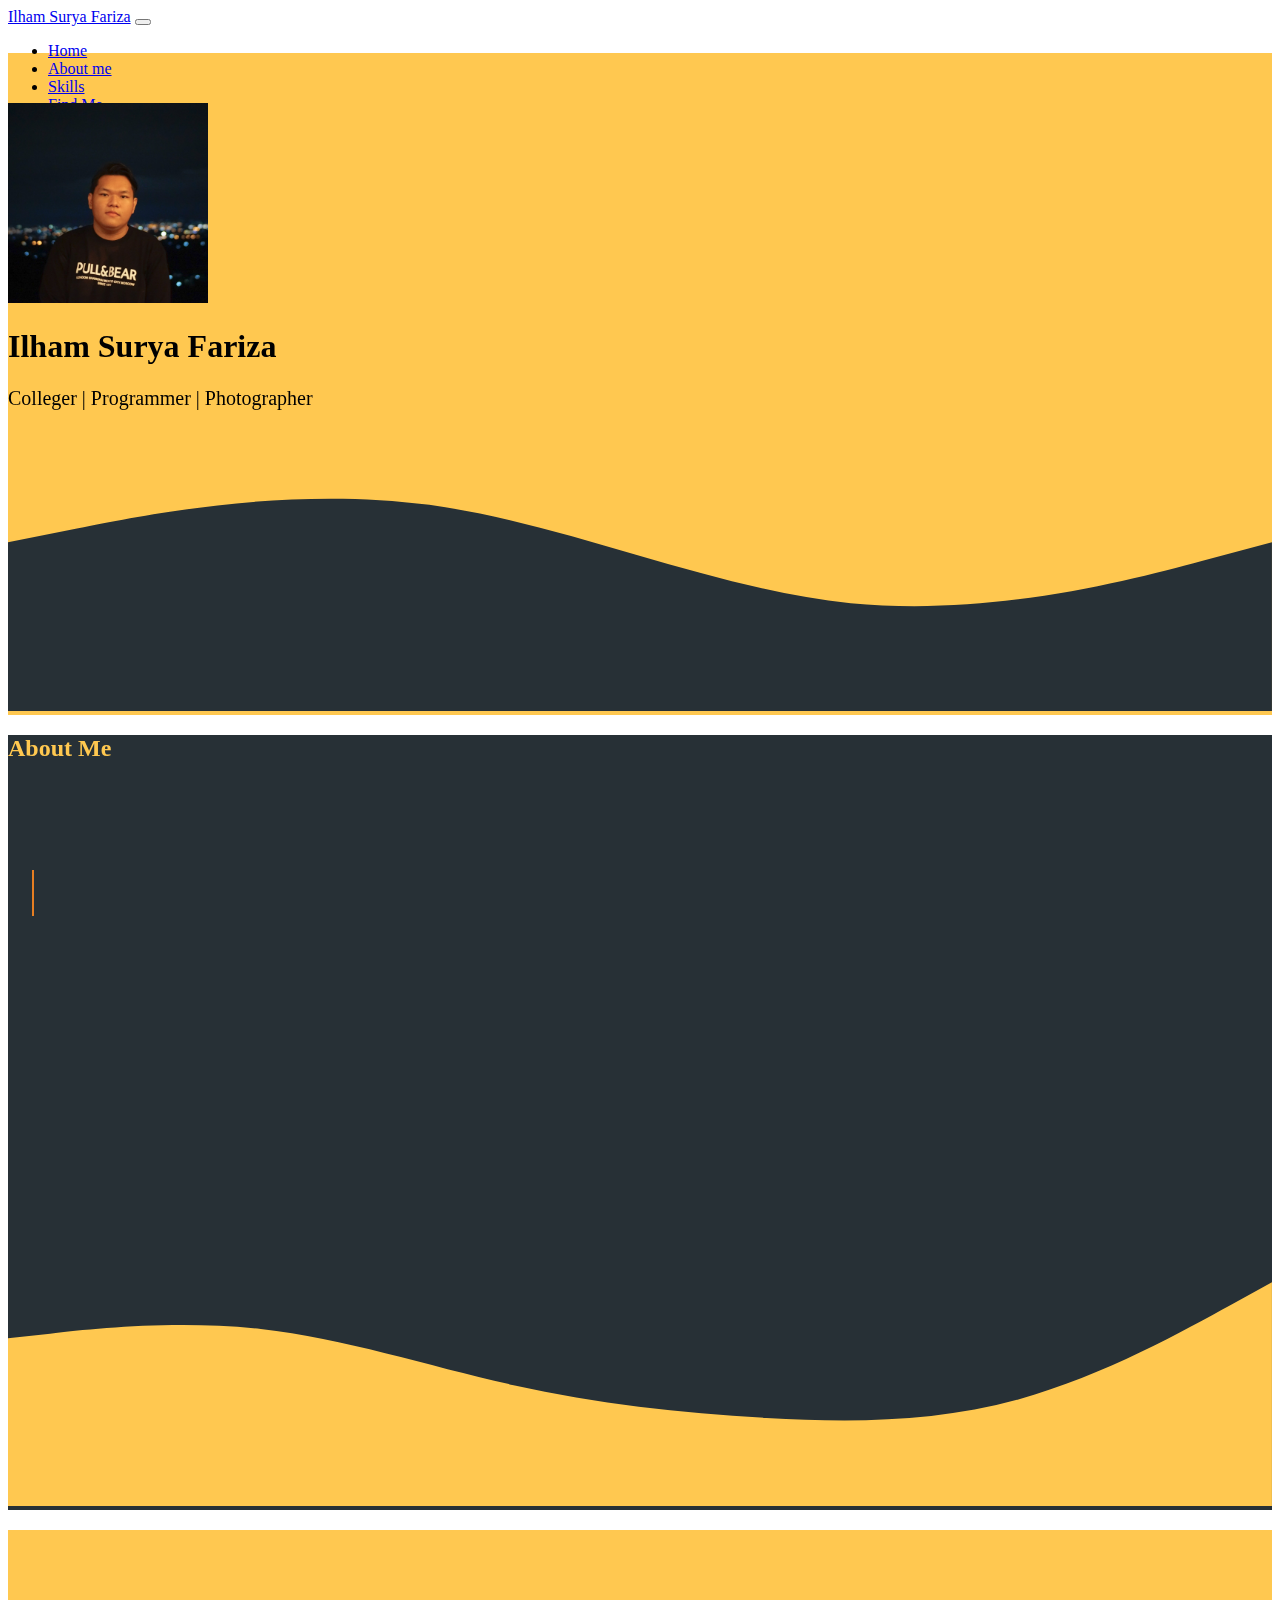
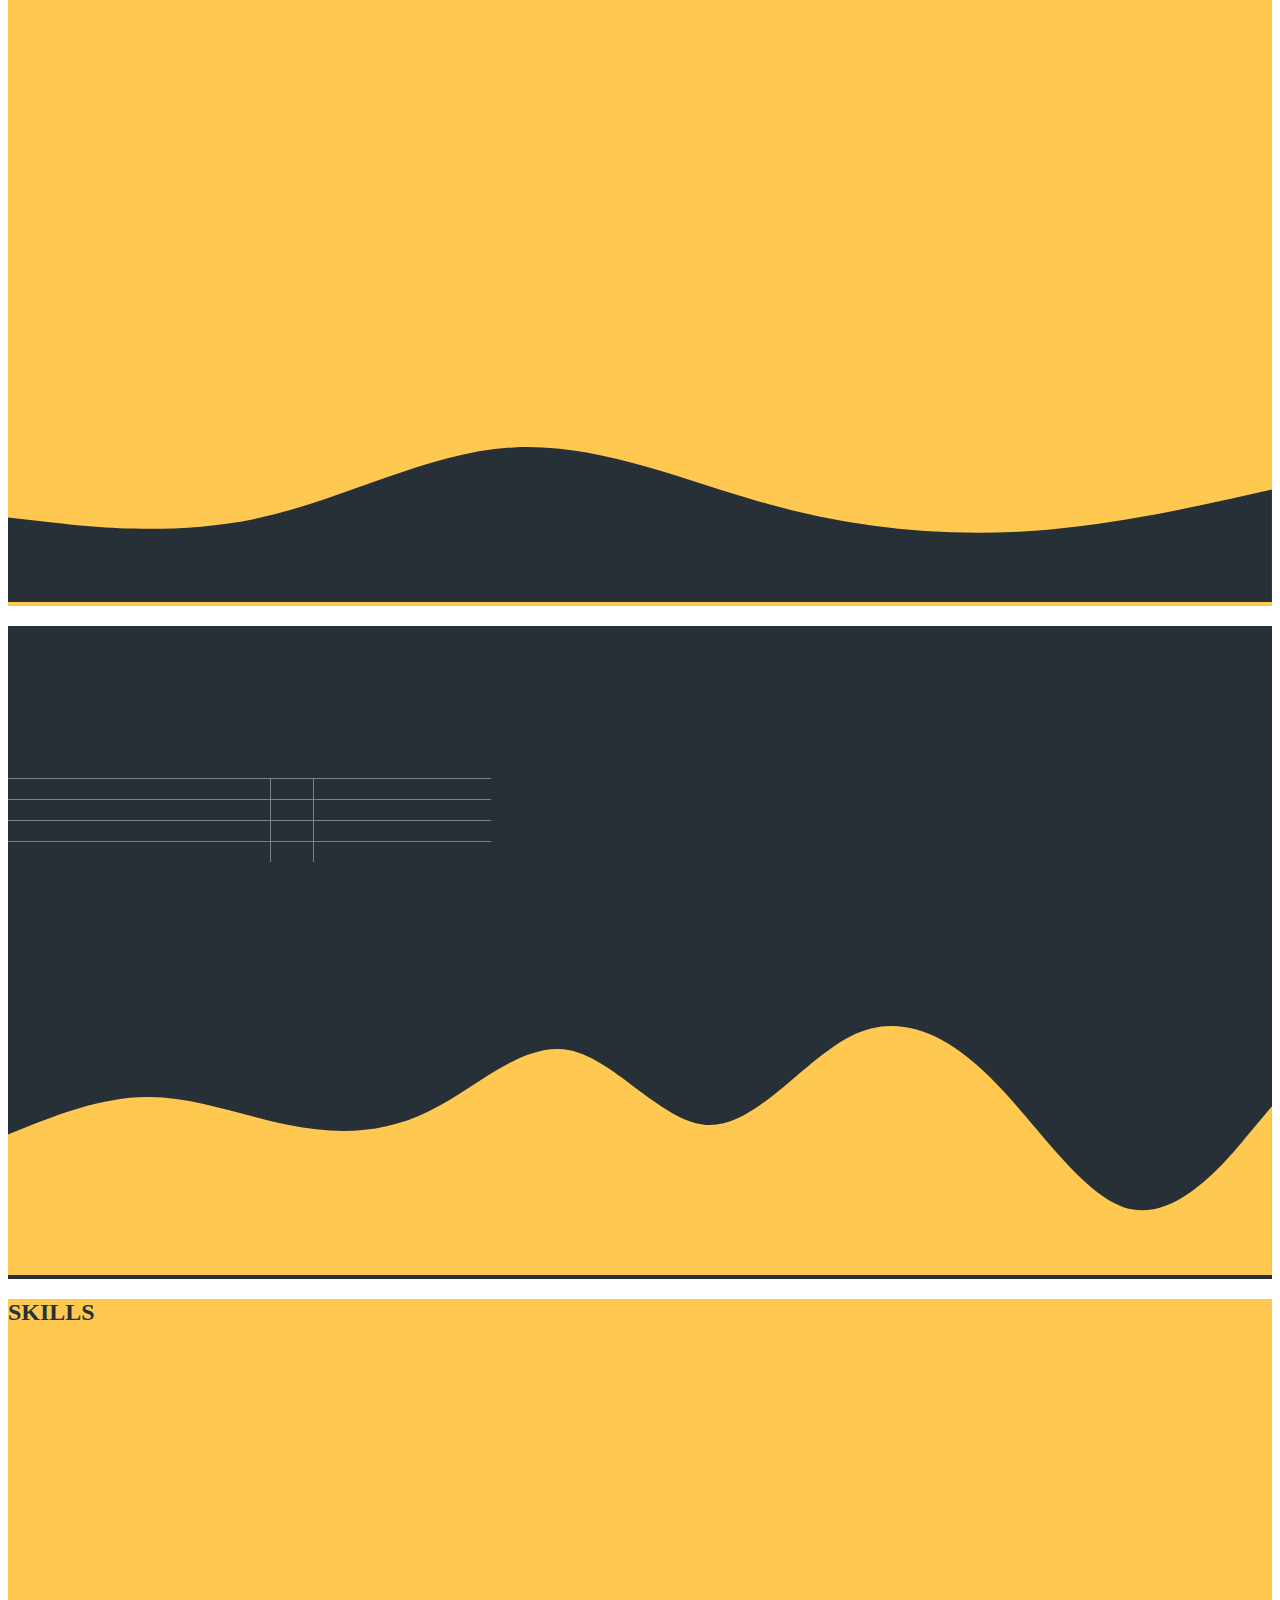
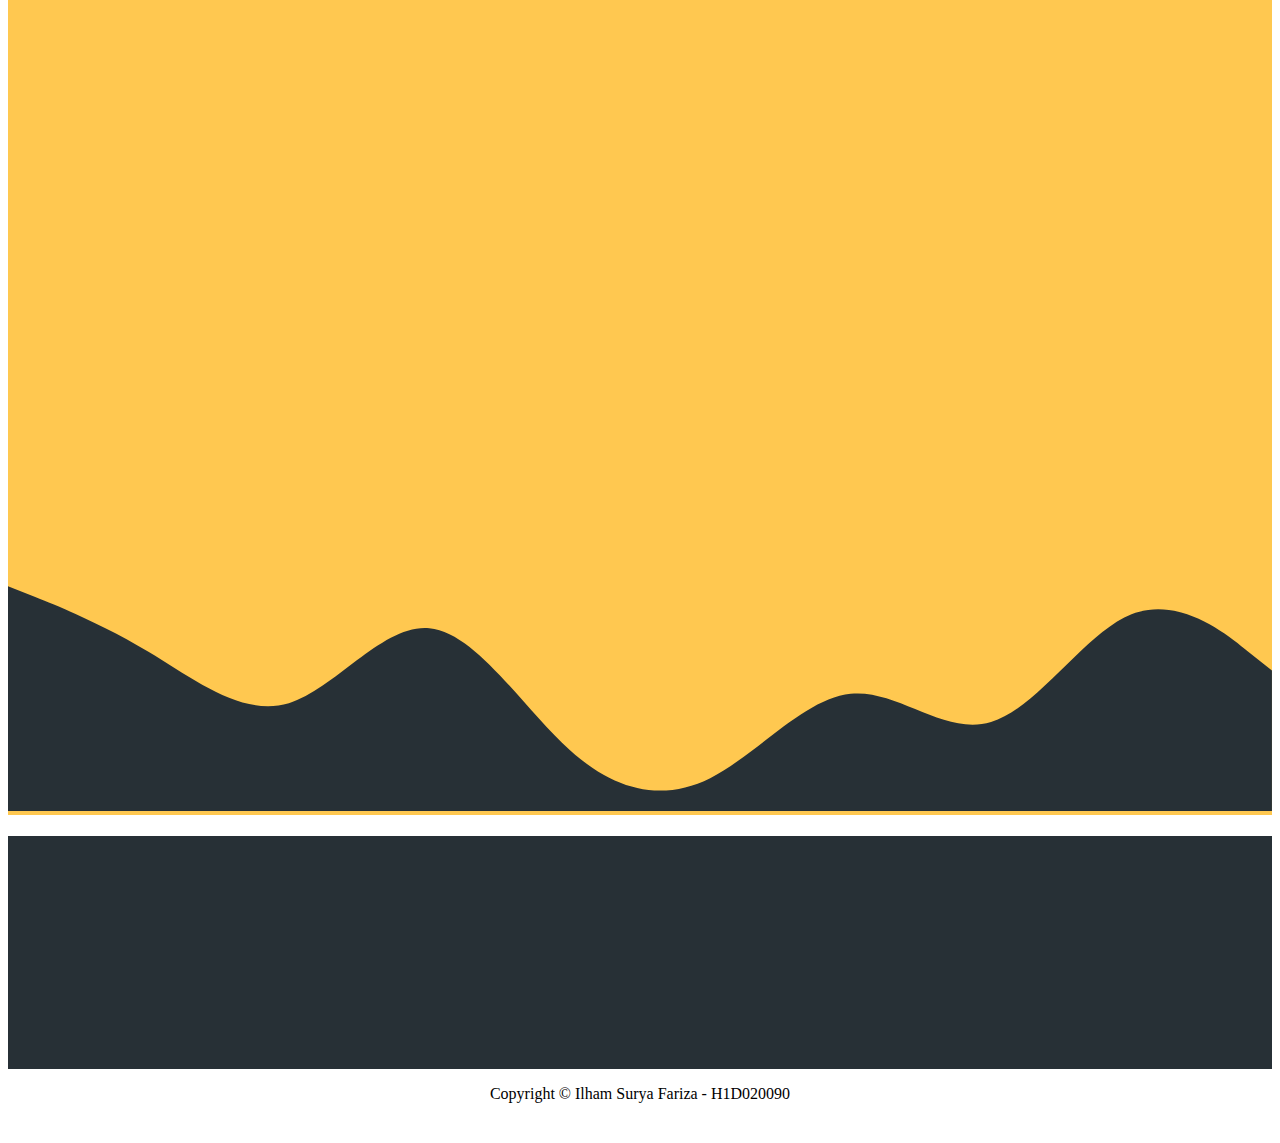
<file: index.html>
<!DOCTYPE html>
<html lang="en">
  <head>
    <!-- Required meta tags -->
    <meta charset="utf-8" />
    <meta name="viewport" content="width=device-width, initial-scale=1" />

    <!-- Bootstrap CSS -->
    <link href="https://cdn.jsdelivr.net/npm/bootstrap@5.1.3/dist/css/bootstrap.min.css" rel="stylesheet" integrity="sha384-1BmE4kWBq78iYhFldvKuhfTAU6auU8tT94WrHftjDbrCEXSU1oBoqyl2QvZ6jIW3" crossorigin="anonymous" />
    <!-- AOS -->
    <link rel="stylesheet" href="https://unpkg.com/aos@next/dist/aos.css" />

    <!-- My CSS -->
    <link rel="stylesheet" href="style.css" />
    <title>CV | Ilham Surya Fariza</title>
  </head>
  <body id="home">
    <!-- Navbar -->
    <nav class="navbar navbar-expand-xl navbar-dark bg-dark shadow-ms fixed-top" style="height: 45px;"> 
      <div class="container">
        <a class="navbar-brand" href="#">Ilham Surya Fariza</a>
        <button class="navbar-toggler" type="button" data-bs-toggle="collapse" data-bs-target="#navbarNav" aria-controls="navbarNav" aria-expanded="false" aria-label="Toggle navigation">
          <span class="navbar-toggler-icon"></span>
        </button>
        <div class="collapse navbar-collapse" id="navbarNav">
          <ul class="navbar-nav ms-auto">
            <li class="nav-item">
              <a class="nav-link active" aria-current="page" href="#home">Home</a>
            </li>
            <li class="nav-item">
              <a class="nav-link" href="#about">About me</a>
            </li>
            <li class="nav-item">
              <a class="nav-link" href="#skills">Skills</a>
            </li>
            <li class="nav-item">
              <a class="nav-link" href="#findme">Find Me</a>
            </li>
            <li class="nav-item">
              <a class="nav-link" href="daftar.html">Daftar Akun</a>
            </li>
          </ul>
        </div>
      </div>
    </nav>
    <!-- Akhir Navbar -->
    <!-- JUMBOTRON -->
    <section class="jumbotron text-center pt-5">
      <br>
      <img src="img/Fotoilham.jpg" alt="Ilham Surya Fariza" width="200" class="rounded-circle img-thumbnail" data-aos="zoom-in" data-aos-delay="350" data-aos-duration="5000" />
      <h1 class="display-5" data-aos="zoom-in-up">Ilham Surya Fariza</h1>
      <p class="lead mb-1" style="font-size: 20px" data-aos="zoom-in-up" data-aos-delay="350" >Colleger | Programmer | Photographer</p>
      <svg xmlns="http://www.w3.org/2000/svg" viewBox="0 0 1440 320">
        <path
          fill="#273036"
          fill-opacity="1"
          d="M0,128L80,112C160,96,320,64,480,85.3C640,107,800,181,960,197.3C1120,213,1280,171,1360,149.3L1440,128L1440,320L1360,320C1280,320,1120,320,960,320C800,320,640,320,480,320C320,320,160,320,80,320L0,320Z"
        ></path>
      </svg>
    </section>
    <!-- AKHIR JUMBOTRON -->
    <!-- ABOUT ME -->
    <section id="about">
      <div class="container">
        <div class="row text-center mb-3">
          <div class="col">
            <h2 data-aos="fade-down">About Me</h2>
          </div>
        </div>
        <div class="row justify-content-center fs-5">
          <div class="col-5" data-aos="fade-right">
            <p align="center">Profil Singkat</p>
            <p>
              Saya Ilham Surya Fariza, kerap disapa Ilham atau Ihza. Saya merupakan seorang mahasiswa aktif pada jurusan S1-Informatika, Fakultas Teknik Universitas Jenderal Soedirman. Sejauh saya menempuh pendidikan disana saya mulai
              tertarik pada bidang-bidang terkait web developer dan akan terus mencoba mengembangkan minat saya.
            </p>
          </div>
          <div class="col-1">
            <svg xmlns="http://www.w3.org/2000/svg" x="0px" y="0px" width="50" height="50" viewBox="0 0 172 172" style="fill: #000000">
              <g
                fill="none"
                fill-rule="nonzero"
                stroke="none"
                stroke-width="1"
                stroke-linecap="butt"
                stroke-linejoin="miter"
                stroke-miterlimit="10"
                stroke-dasharray=""
                stroke-dashoffset="0"
                font-family="none"
                font-weight="none"
                font-size="none"
                text-anchor="none"
                style="mix-blend-mode: normal"
              >
                <path d="M0,172v-172h172v172z" fill="none"></path>
                <g fill="#e67e22"><path d="M82.56,6.88v158.24h6.88v-158.24z"></path></g>
              </g>
            </svg>
          </div>
          <div class="col-5" data-aos="fade-left" data-aos-offset="300" data-aos-delay="5000">
            <table border="0">
              <tr>
                <td colspan="4" align="center">Biodata Diri</td>
              </tr>
              <tr>
                <td width="70">
                  <svg xmlns="http://www.w3.org/2000/svg" x="0px" y="0px" width="48" height="48" viewBox="0 0 172 172" style="fill: #000000">
                    <g
                      fill="none"
                      fill-rule="nonzero"
                      stroke="none"
                      stroke-width="1"
                      stroke-linecap="butt"
                      stroke-linejoin="miter"
                      stroke-miterlimit="10"
                      stroke-dasharray=""
                      stroke-dashoffset="0"
                      font-family="none"
                      font-weight="none"
                      font-size="none"
                      text-anchor="none"
                      style="mix-blend-mode: normal"
                    >
                      <path d="M0,172v-172h172v172z" fill="none"></path>
                      <g fill="#ffc850">
                        <path
                          d="M89.01,11.7175c-16.07125,0.29563 -26.3375,6.78594 -30.745,16.8775c-4.20594,9.60781 -3.26531,21.74188 -0.215,34.2925c-1.63937,1.92156 -2.94281,4.50156 -2.4725,8.385c0.51063,4.23281 1.67969,7.24281 3.3325,9.3525c0.91375,1.15563 2.10969,1.26313 3.225,1.8275c0.60469,3.60125 1.6125,7.2025 3.1175,10.2125c0.86,1.73344 1.84094,3.3325 2.795,4.6225c0.43,0.57781 1.04813,0.91375 1.505,1.3975c0.02688,4.24625 0.04031,7.78031 -0.3225,12.255c-1.11531,2.70094 -3.72219,4.87781 -7.955,6.9875c-4.36719,2.17688 -10.05125,4.1925 -15.8025,6.665c-5.75125,2.4725 -11.66375,5.4825 -16.34,10.2125c-4.67625,4.73 -7.98187,11.22031 -8.4925,19.78l-0.215,3.655h138.03l-0.215,-3.655c-0.51062,-8.55969 -3.82969,-15.05 -8.4925,-19.78c-4.66281,-4.73 -10.50812,-7.74 -16.2325,-10.2125c-5.72437,-2.4725 -11.34125,-4.48812 -15.695,-6.665c-4.17906,-2.09625 -6.81281,-4.21937 -7.955,-6.88c-0.37625,-4.52844 -0.34937,-8.07594 -0.3225,-12.3625c0.45688,-0.49719 1.075,-0.81969 1.505,-1.3975c0.94063,-1.30344 1.84094,-2.9025 2.6875,-4.6225c1.46469,-3.01 2.52625,-6.62469 3.1175,-10.2125c1.075,-0.56437 2.23063,-0.69875 3.1175,-1.8275c1.65281,-2.10969 2.82188,-5.11969 3.3325,-9.3525c0.45688,-3.7625 -0.80625,-6.24844 -2.365,-8.17c1.67969,-5.45562 3.82969,-14.27062 3.1175,-23.3275c-0.38969,-4.945 -1.65281,-9.87656 -4.6225,-13.975c-2.71437,-3.7625 -7.12187,-6.50375 -12.685,-7.6325c-3.61469,-4.68969 -10.11844,-6.45 -17.63,-6.45zM89.1175,18.5975c0.04031,0 0.06719,0 0.1075,0c6.92031,0.02688 11.40844,2.05594 12.685,4.3l0.86,1.3975l1.6125,0.215c4.78375,0.65844 7.525,2.59344 9.46,5.2675c1.935,2.67406 3.01,6.40969 3.3325,10.535c0.645,8.25063 -1.73344,17.85844 -3.225,22.36l-0.86,2.6875l2.365,1.3975c-0.14781,-0.09406 1.31688,0.90031 0.9675,3.7625c-0.40312,3.37281 -1.20937,5.11969 -1.8275,5.9125c-0.61812,0.79281 -0.94062,0.7525 -0.9675,0.7525l-2.9025,0.215l-0.3225,2.795c-0.3225,2.96969 -1.51844,6.61125 -2.9025,9.46c-0.69875,1.42438 -1.41094,2.67406 -2.0425,3.5475c-0.63156,0.87344 -1.29,1.35719 -0.9675,1.1825l-1.8275,0.9675v2.0425c0,4.98531 -0.20156,9.07031 0.3225,14.835v0.43l0.215,0.43c1.96188,5.28094 6.50375,8.57313 11.5025,11.0725c4.99875,2.49938 10.73656,4.34031 16.125,6.665c5.38844,2.32469 10.32,5.10625 13.975,8.815c2.9025,2.94281 4.73,6.83969 5.6975,11.7175h-122.12c0.9675,-4.86437 2.78156,-8.77469 5.6975,-11.7175c3.66844,-3.70875 8.66719,-6.49031 14.0825,-8.815c5.41531,-2.32469 11.11281,-4.16562 16.125,-6.665c5.01219,-2.49937 9.64813,-5.79156 11.61,-11.0725l0.215,-0.86c0.52406,-5.76469 0.3225,-9.84969 0.3225,-14.835v-2.0425l-1.8275,-0.9675c0.30906,0.16125 -0.43,-0.30906 -1.075,-1.1825c-0.645,-0.87344 -1.43781,-2.12312 -2.15,-3.5475c-1.42437,-2.84875 -2.59344,-6.51719 -2.9025,-9.46l-0.3225,-2.795l-2.9025,-0.215c-0.02687,0 -0.34937,0.04031 -0.9675,-0.7525c-0.61812,-0.79281 -1.42437,-2.53969 -1.8275,-5.9125c-0.33594,-2.86219 1.11531,-3.85656 0.9675,-3.7625l2.2575,-1.3975l-0.645,-2.4725c-3.23844,-12.47 -3.80281,-23.79781 -0.43,-31.4975c3.35938,-7.67281 10.2125,-12.49687 24.51,-12.7925z"
                        ></path>
                      </g>
                    </g>
                  </svg>
                </td>
                <td width="150">Nama</td>
                <td width="70">:</td>
                <td>Ilham Surya Fariza</td>
              </tr>
              <tr>
                <td>
                  <svg xmlns="http://www.w3.org/2000/svg" x="0px" y="0px" width="48" height="48" viewBox="0 0 172 172" style="fill: #000000">
                    <g
                      fill="none"
                      fill-rule="nonzero"
                      stroke="none"
                      stroke-width="1"
                      stroke-linecap="butt"
                      stroke-linejoin="miter"
                      stroke-miterlimit="10"
                      stroke-dasharray=""
                      stroke-dashoffset="0"
                      font-family="none"
                      font-weight="none"
                      font-size="none"
                      text-anchor="none"
                      style="mix-blend-mode: normal"
                    >
                      <path d="M0,172v-172h172v172z" fill="none"></path>
                      <g fill="#ffc850">
                        <path
                          d="M86,11.69482l-1.65029,1.97783c0,0 -2.21013,2.64043 -4.43018,5.9125c-1.11002,1.63604 -2.22835,3.43443 -3.10322,5.20703c-0.87487,1.7726 -1.56631,3.47161 -1.56631,5.30781c0,5.17538 3.70966,9.52783 8.6,10.53164v2.36836h-8.6c-3.53669,0 -6.45,2.91331 -6.45,6.45c0,2.70174 1.92061,4.60225 4.3,5.55557v24.54443h-17.2v-20.24443c2.37939,-0.95332 4.3,-2.85383 4.3,-5.55557c0,-3.53669 -2.91331,-6.45 -6.45,-6.45h-8.6v-2.36836c4.89034,-1.00381 8.6,-5.35626 8.6,-10.53164c0,-1.8362 -0.69144,-3.53521 -1.56631,-5.30781c-0.87487,-1.7726 -1.9932,-3.571 -3.10322,-5.20703c-2.22005,-3.27207 -4.43018,-5.9125 -4.43018,-5.9125l-1.65029,-1.97783l-1.65029,1.97783c0,0 -2.21013,2.64043 -4.43018,5.9125c-1.11002,1.63604 -2.22835,3.43443 -3.10322,5.20703c-0.87487,1.7726 -1.56631,3.47161 -1.56631,5.30781c0,5.17538 3.70966,9.52783 8.6,10.53164v2.36836h-8.6c-3.53669,0 -6.45,2.91331 -6.45,6.45c0,2.70174 1.92061,4.60225 4.3,5.55557v20.24443h-2.15c-5.91146,0 -10.75,4.83854 -10.75,10.75v6.45c0,2.51357 1.56144,4.49754 3.62813,6.10147l0.04619,0.20996l0.57109,0.49971l0.05459,0.03359v29.70527h-8.6v2.15c0,5.94833 2.50303,9.88259 5.03486,12.09795c2.53184,2.21536 5.19444,2.88906 5.19443,2.88906l0.25615,0.06299h125.2291l0.25615,-0.06299c0,0 2.66259,-0.6737 5.19443,-2.88906c2.53184,-2.21535 5.03486,-6.14961 5.03486,-12.09795v-2.15h-8.6v-29.70527l0.05459,-0.03359l0.27715,-0.43672c2.24213,-1.64656 3.96826,-3.72034 3.96826,-6.37441v-6.45c0,-5.91146 -4.83854,-10.75 -10.75,-10.75h-2.15v-20.24443c2.37939,-0.95332 4.3,-2.85383 4.3,-5.55557c0,-3.53669 -2.91331,-6.45 -6.45,-6.45h-8.6v-2.36836c4.89034,-1.00381 8.6,-5.35626 8.6,-10.53164c0,-1.8362 -0.69144,-3.53521 -1.56631,-5.30781c-0.87487,-1.7726 -1.9932,-3.571 -3.10322,-5.20703c-2.22005,-3.27207 -4.43018,-5.9125 -4.43018,-5.9125l-1.65029,-1.97783l-1.65029,1.97783c0,0 -2.21013,2.64043 -4.43018,5.9125c-1.11002,1.63604 -2.22835,3.43443 -3.10322,5.20703c-0.87487,1.7726 -1.56631,3.47161 -1.56631,5.30781c0,5.17538 3.70966,9.52783 8.6,10.53164v2.36836h-8.6c-3.53669,0 -6.45,2.91331 -6.45,6.45c0,2.70174 1.92061,4.60225 4.3,5.55557v20.24443h-17.2v-24.54443c2.37939,-0.95332 4.3,-2.85383 4.3,-5.55557c0,-3.53669 -2.91331,-6.45 -6.45,-6.45h-8.6v-2.36836c4.89034,-1.00381 8.6,-5.35626 8.6,-10.53164c0,-1.8362 -0.69144,-3.53521 -1.56631,-5.30781c-0.87487,-1.7726 -1.9932,-3.571 -3.10322,-5.20703c-2.22005,-3.27207 -4.43018,-5.9125 -4.43018,-5.9125zM86,18.63193c0.80119,1.01476 1.26257,1.51518 2.51953,3.36777c1.03998,1.5328 2.07165,3.2002 2.80928,4.69473c0.73763,1.49453 1.12119,2.86709 1.12119,3.40557c0,2.82693 -1.79079,5.17885 -4.3,6.05947v-6.05947c0.00796,-0.58115 -0.21968,-1.14076 -0.63105,-1.55134c-0.41137,-0.41057 -0.97142,-0.63714 -1.55255,-0.62806c-1.18576,0.01854 -2.13264,0.9936 -2.11641,2.17939v6.05947c-2.50921,-0.88062 -4.3,-3.23255 -4.3,-6.05947c0,-0.53848 0.38356,-1.91104 1.12119,-3.40557c0.73763,-1.49453 1.7693,-3.16193 2.80928,-4.69473c1.25696,-1.8526 1.71834,-2.35301 2.51953,-3.36777zM43,22.93193c0.80119,1.01476 1.26257,1.51517 2.51953,3.36777c1.03998,1.5328 2.07165,3.2002 2.80928,4.69473c0.73763,1.49453 1.12119,2.86709 1.12119,3.40557c0,2.82693 -1.79079,5.17885 -4.3,6.05947v-6.05947c0.00796,-0.58115 -0.21968,-1.14076 -0.63105,-1.55134c-0.41137,-0.41057 -0.97142,-0.63714 -1.55255,-0.62806c-1.18576,0.01854 -2.13264,0.9936 -2.11641,2.17939v6.05947c-2.50921,-0.88062 -4.3,-3.23255 -4.3,-6.05947c0,-0.53848 0.38356,-1.91104 1.12119,-3.40557c0.73763,-1.49453 1.7693,-3.16193 2.80928,-4.69473c1.25696,-1.8526 1.71834,-2.35301 2.51953,-3.36777zM129,22.93193c0.80119,1.01476 1.26257,1.51517 2.51953,3.36777c1.03998,1.5328 2.07165,3.2002 2.80928,4.69473c0.73763,1.49453 1.12119,2.86709 1.12119,3.40557c0,2.82693 -1.79079,5.17885 -4.3,6.05947v-6.05947c0.00796,-0.58115 -0.21968,-1.14076 -0.63105,-1.55134c-0.41137,-0.41057 -0.97142,-0.63714 -1.55255,-0.62806c-1.18576,0.01854 -2.13264,0.9936 -2.11641,2.17939v6.05947c-2.50921,-0.88062 -4.3,-3.23255 -4.3,-6.05947c0,-0.53848 0.38356,-1.91104 1.12119,-3.40557c0.73763,-1.49453 1.7693,-3.16193 2.80928,-4.69473c1.25696,-1.8526 1.71834,-2.35301 2.51953,-3.36777zM75.25,47.3h10.38887c0.23218,0.03838 0.46909,0.03838 0.70127,0h10.40986c1.21481,0 2.15,0.93519 2.15,2.15c0,1.21481 -0.93519,2.15 -2.15,2.15h-2.15c-1.18741,0 -2.15,0.96259 -2.15,2.15c0,1.18741 0.96259,2.15 2.15,2.15v23.65h-17.2v-23.65c1.18741,0 2.15,-0.96259 2.15,-2.15c0,-1.18741 -0.96259,-2.15 -2.15,-2.15h-2.15c-1.21481,0 -2.15,-0.93519 -2.15,-2.15c0,-1.21481 0.93519,-2.15 2.15,-2.15zM32.25,51.6h10.38887c0.23218,0.03838 0.46909,0.03838 0.70127,0h10.40986c1.21481,0 2.15,0.93519 2.15,2.15c0,1.21481 -0.93519,2.15 -2.15,2.15h-2.15c-1.18741,0 -2.15,0.96259 -2.15,2.15c0,1.18741 0.96259,2.15 2.15,2.15v19.35h-17.2v-19.35c1.18741,0 2.15,-0.96259 2.15,-2.15c0,-1.18741 -0.96259,-2.15 -2.15,-2.15h-2.15c-1.21481,0 -2.15,-0.93519 -2.15,-2.15c0,-1.21481 0.93519,-2.15 2.15,-2.15zM86,51.6c-1.18741,0 -2.15,0.96259 -2.15,2.15c0,1.18741 0.96259,2.15 2.15,2.15c1.18741,0 2.15,-0.96259 2.15,-2.15c0,-1.18741 -0.96259,-2.15 -2.15,-2.15zM118.25,51.6h10.38887c0.23218,0.03838 0.46909,0.03838 0.70127,0h10.40986c1.21481,0 2.15,0.93519 2.15,2.15c0,1.21481 -0.93519,2.15 -2.15,2.15h-2.15c-1.18741,0 -2.15,0.96259 -2.15,2.15c0,1.18741 0.96259,2.15 2.15,2.15v19.35h-17.2v-19.35c1.18741,0 2.15,-0.96259 2.15,-2.15c0,-1.18741 -0.96259,-2.15 -2.15,-2.15h-2.15c-1.21481,0 -2.15,-0.93519 -2.15,-2.15c0,-1.21481 0.93519,-2.15 2.15,-2.15zM43,55.9c-1.18741,0 -2.15,0.96259 -2.15,2.15c0,1.18741 0.96259,2.15 2.15,2.15c1.18741,0 2.15,-0.96259 2.15,-2.15c0,-1.18741 -0.96259,-2.15 -2.15,-2.15zM129,55.9c-1.18741,0 -2.15,0.96259 -2.15,2.15c0,1.18741 0.96259,2.15 2.15,2.15c1.18741,0 2.15,-0.96259 2.15,-2.15c0,-1.18741 -0.96259,-2.15 -2.15,-2.15zM27.95,83.85h116.1c3.58724,0 6.45,2.86276 6.45,6.45v6.45c0,1.10401 -0.9169,2.50464 -3.2124,3.80869l-1.0876,0.61729v32.12402c-1.18741,0 -2.15,0.96259 -2.15,2.15c0,1.18741 0.96259,2.15 2.15,2.15h2.15h6.02168c-0.50027,3.2223 -1.705,5.46171 -3.13682,6.71455c-1.71136,1.49744 -3.19606,1.8596 -3.29639,1.88545h-123.87695c-0.10033,-0.02585 -1.58503,-0.38801 -3.29639,-1.88545c-1.43181,-1.25284 -2.63655,-3.49225 -3.13682,-6.71455h8.17168c1.18741,0 2.15,-0.96259 2.15,-2.15c0,-1.18741 -0.96259,-2.15 -2.15,-2.15v-32.12402l-1.0876,-0.61729c-2.29551,-1.30405 -3.2124,-2.70468 -3.2124,-3.80869v-6.45c0,-3.58724 2.86276,-6.45 6.45,-6.45zM118.03584,94.6126l-0.27295,0.17217l-0.32754,-0.0252l-0.45352,0.5165l-0.57529,0.36533l-0.19736,0.5249l-0.04199,0.04619l-0.0042,0.07559l-0.0252,0.06299l-0.04199,0.20996l0.03779,0.13018l-0.021,0.27295l0.021,0.21416l0.25195,0.39893l0.23936,0.83564l0.37793,0.14697l0.15957,0.24775l0.61728,0.04619l0.64668,0.24775l0.27715,-0.17637l0.38213,0.02939l0.5333,-0.61309l0.43252,-0.27295l0.15117,-0.39472l0.15117,-0.17217l0.05879,-0.75586l-0.02519,-0.20996l-0.36533,-0.57949l-0.18897,-0.65928l-0.29814,-0.11338l-0.17637,-0.27715l-0.68867,-0.05459zM53.35107,94.63779l-1.53272,1.16738l-0.20576,0.73066l-0.02519,0.20996l0.68867,1.80147l1.85186,0.5291l1.53272,-1.16738l0.20576,-0.73066l0.021,-0.21416l-0.68447,-1.79726zM60.01523,99.54668l-1.91064,0.23516l-0.95742,1.67129l0.76846,1.76787l0.65508,0.37373l0.20576,0.07559l1.91064,-0.23516l0.95742,-1.67129l-0.76846,-1.76787l-0.65508,-0.37793zM111.69922,99.79023l-0.74746,0.12178l-0.20156,0.07559l-1.33115,1.38994l0.31494,1.89805l1.71328,0.88604l0.74746,-0.12598l0.20156,-0.07139l1.33115,-1.38994l-0.31494,-1.90224zM48.15664,100.87783l-0.74326,0.16377l-0.19736,0.07978l-1.26397,1.45713l0.41152,1.88125l1.75107,0.79785l0.73906,-0.15957l0.20156,-0.08398l1.25977,-1.45293l-0.40732,-1.88125zM124.58662,101.0416l-1.92324,0.13857l-1.03721,1.6251l0.68028,1.80147l0.63828,0.40732l0.20156,0.08398l1.91904,-0.14277l1.03721,-1.6209l-0.68027,-1.80566l-0.63828,-0.40732zM68.2625,101.74287l-1.86865,0.47451l-0.73906,1.78047l0.98262,1.65449l0.70127,0.28975l0.16797,0.03779l0.07559,0.0168l0.07978,0.0126l0.04199,0.0042l1.82666,-0.60469l0.60889,-1.83086l-1.1002,-1.57891l-0.61309,-0.20156l0.0042,-0.0168zM102.81367,101.88564l-0.21416,0.02939l-1.58311,1.10019l-0.06299,1.92744l1.50332,1.20518l0.76006,0.02519l0.20996,-0.03359l1.58311,-1.1002l0.06299,-1.92324l-1.50332,-1.20518zM31.07002,102.6877l-1.83506,0.58789l-0.62568,1.82246l1.0834,1.59151l0.71807,0.24775l0.20996,0.03359l1.83506,-0.59209l0.62568,-1.82246l-1.0834,-1.5915l-0.71807,-0.24355zM140.92998,102.6877l-0.20996,0.03359l-1.57051,1.11699l-0.04619,1.92324l1.51592,1.18838l0.76006,0.02099l0.20996,-0.03359l1.57051,-1.11699l0.04619,-1.92744l-1.51592,-1.18838zM76.71973,102.78848l-1.78887,0.71807l-0.49131,1.86025l1.19258,1.51172l0.73486,0.19316l0.21416,0.021l1.78467,-0.71807l0.49551,-1.86445l-1.19258,-1.51172l-0.73486,-0.19316zM94.18848,102.87666l-0.21416,0.021l-1.64609,0.99941l-0.18057,1.91904l1.42774,1.29336l0.75586,0.07139l0.21416,-0.0168l1.64189,-1.00361l0.18477,-1.91904l-1.42774,-1.29336zM39.62383,103.04043l-0.21416,0.0126l-1.67549,0.94902l-0.24355,1.91064l1.38574,1.33955l0.75166,0.09658l0.21416,-0.0126l1.67549,-0.94902l0.24355,-1.91064l-1.38574,-1.33955zM132.37617,103.04043l-1.76367,0.77686l-0.43672,1.87705l1.24297,1.46973l0.73906,0.17217l0.21416,0.0126l1.76367,-0.77686l0.43672,-1.87705l-1.24297,-1.46972l-0.73906,-0.17217zM85.40371,103.1832l-1.74688,0.81465l-0.39053,1.88965l1.28076,1.44033l0.73906,0.15537l0.21836,0.0042l1.74268,-0.81465l0.39053,-1.88965l-1.27656,-1.44033l-0.74326,-0.15537zM34.4,133.3c-1.18741,0 -2.15,0.96259 -2.15,2.15c0,1.18741 0.96259,2.15 2.15,2.15c1.18741,0 2.15,-0.96259 2.15,-2.15c0,-1.18741 -0.96259,-2.15 -2.15,-2.15zM43,133.3c-1.18741,0 -2.15,0.96259 -2.15,2.15c0,1.18741 0.96259,2.15 2.15,2.15c1.18741,0 2.15,-0.96259 2.15,-2.15c0,-1.18741 -0.96259,-2.15 -2.15,-2.15zM51.6,133.3c-1.18741,0 -2.15,0.96259 -2.15,2.15c0,1.18741 0.96259,2.15 2.15,2.15c1.18741,0 2.15,-0.96259 2.15,-2.15c0,-1.18741 -0.96259,-2.15 -2.15,-2.15zM60.2,133.3c-1.18741,0 -2.15,0.96259 -2.15,2.15c0,1.18741 0.96259,2.15 2.15,2.15c1.18741,0 2.15,-0.96259 2.15,-2.15c0,-1.18741 -0.96259,-2.15 -2.15,-2.15zM68.8,133.3c-1.18741,0 -2.15,0.96259 -2.15,2.15c0,1.18741 0.96259,2.15 2.15,2.15c1.18741,0 2.15,-0.96259 2.15,-2.15c0,-1.18741 -0.96259,-2.15 -2.15,-2.15zM77.4,133.3c-1.18741,0 -2.15,0.96259 -2.15,2.15c0,1.18741 0.96259,2.15 2.15,2.15c1.18741,0 2.15,-0.96259 2.15,-2.15c0,-1.18741 -0.96259,-2.15 -2.15,-2.15zM86,133.3c-1.18741,0 -2.15,0.96259 -2.15,2.15c0,1.18741 0.96259,2.15 2.15,2.15c1.18741,0 2.15,-0.96259 2.15,-2.15c0,-1.18741 -0.96259,-2.15 -2.15,-2.15zM94.6,133.3c-1.18741,0 -2.15,0.96259 -2.15,2.15c0,1.18741 0.96259,2.15 2.15,2.15c1.18741,0 2.15,-0.96259 2.15,-2.15c0,-1.18741 -0.96259,-2.15 -2.15,-2.15zM103.2,133.3c-1.18741,0 -2.15,0.96259 -2.15,2.15c0,1.18741 0.96259,2.15 2.15,2.15c1.18741,0 2.15,-0.96259 2.15,-2.15c0,-1.18741 -0.96259,-2.15 -2.15,-2.15zM111.8,133.3c-1.18741,0 -2.15,0.96259 -2.15,2.15c0,1.18741 0.96259,2.15 2.15,2.15c1.18741,0 2.15,-0.96259 2.15,-2.15c0,-1.18741 -0.96259,-2.15 -2.15,-2.15zM120.4,133.3c-1.18741,0 -2.15,0.96259 -2.15,2.15c0,1.18741 0.96259,2.15 2.15,2.15c1.18741,0 2.15,-0.96259 2.15,-2.15c0,-1.18741 -0.96259,-2.15 -2.15,-2.15zM129,133.3c-1.18741,0 -2.15,0.96259 -2.15,2.15c0,1.18741 0.96259,2.15 2.15,2.15c1.18741,0 2.15,-0.96259 2.15,-2.15c0,-1.18741 -0.96259,-2.15 -2.15,-2.15zM137.6,133.3c-1.18741,0 -2.15,0.96259 -2.15,2.15c0,1.18741 0.96259,2.15 2.15,2.15c1.18741,0 2.15,-0.96259 2.15,-2.15c0,-1.18741 -0.96259,-2.15 -2.15,-2.15z"
                        ></path>
                      </g>
                    </g>
                  </svg>
                </td>
                <td>TTL</td>
                <td>:</td>
                <td>Banyumas/04 Oktober 2000</td>
              </tr>
              <tr>
                <td>
                  <svg xmlns="http://www.w3.org/2000/svg" x="0px" y="0px" width="48" height="48" viewBox="0 0 172 172" style="fill: #000000">
                    <g
                      fill="none"
                      fill-rule="nonzero"
                      stroke="none"
                      stroke-width="1"
                      stroke-linecap="butt"
                      stroke-linejoin="miter"
                      stroke-miterlimit="10"
                      stroke-dasharray=""
                      stroke-dashoffset="0"
                      font-family="none"
                      font-weight="none"
                      font-size="none"
                      text-anchor="none"
                      style="mix-blend-mode: normal"
                    >
                      <path d="M0,172v-172h172v172z" fill="none"></path>
                      <g fill="#ffc850">
                        <path
                          d="M120.4,17.2c-2.06765,-0.02924 -3.99087,1.05709 -5.03322,2.843c-1.04236,1.78592 -1.04236,3.99474 0,5.78066c1.04236,1.78592 2.96558,2.87225 5.03322,2.843h14.82604l-17.83829,17.83828c-5.62081,-3.99937 -12.47732,-6.38281 -19.8875,-6.38281c-18.9716,0 -34.4,15.4284 -34.4,34.4c0,13.61093 7.97211,25.37824 19.47318,30.95104c0.3268,-0.3268 0.71541,-0.56822 1.00781,-0.92942c1.11227,-1.41613 2.45234,-3.80308 2.45234,-7.08828c0,-1.21547 -0.23775,-2.37548 -0.60468,-3.50495c-6.49587,-4.05347 -10.86198,-11.21825 -10.86198,-19.42839c0,-12.64773 10.2856,-22.93333 22.93333,-22.93333c12.64773,0 22.93333,10.2856 22.93333,22.93333c0,3.34827 -0.76468,6.51146 -2.06042,9.38386c1.3416,4.34013 2.06042,8.89401 2.06042,13.54948c0,0.91733 -0.06038,1.83189 -0.11198,2.74349c7.0864,-6.30667 11.57864,-15.46575 11.57864,-25.67682c0,-7.42621 -2.39005,-14.28234 -6.40521,-19.9099l17.83828,-17.83828v14.82604c-0.02924,2.06765 1.05709,3.99087 2.843,5.03322c1.78592,1.04236 3.99474,1.04236 5.78066,0c1.78592,-1.04236 2.87225,-2.96558 2.843,-5.03322v-34.4zM89.46016,66.51562c-0.3268,0.32681 -0.72661,0.56823 -1.01901,0.92943c-1.11227,1.42187 -2.44114,3.80308 -2.44114,7.08828c0,1.21547 0.23776,2.38668 0.60469,3.51614c6.49587,4.05347 10.86198,11.20706 10.86198,19.41719c0,12.64773 -10.2856,22.93333 -22.93333,22.93333c-12.64773,0 -22.93333,-10.2856 -22.93333,-22.93333c0,-3.34827 0.76468,-6.51146 2.06042,-9.38386c-1.3416,-4.34013 -2.06042,-8.89401 -2.06042,-13.54948c0,-0.91733 0.06038,-1.83189 0.11198,-2.74349c-7.0864,6.30667 -11.57865,15.46576 -11.57865,25.67683c0,7.41902 2.37474,14.28536 6.38281,19.90989l-12.11615,12.11615l-7.41302,-7.41302c-1.07942,-1.10959 -2.56162,-1.73559 -4.10963,-1.73568c-2.33303,0.00061 -4.43307,1.41473 -5.31097,3.57628c-0.8779,2.16155 -0.3586,4.6395 1.31331,6.26669l7.41302,7.41302l-7.41302,7.41302c-1.49776,1.43802 -2.1011,3.57339 -1.57731,5.58258c0.52378,2.00919 2.09283,3.57824 4.10202,4.10202c2.00919,0.52378 4.14456,-0.07955 5.58258,-1.57732l7.41302,-7.41302l7.41302,7.41302c1.43802,1.49776 3.57339,2.1011 5.58258,1.57732c2.00919,-0.52378 3.57824,-2.09283 4.10202,-4.10202c0.52378,-2.00919 -0.07955,-4.14456 -1.57731,-5.58258l-7.41302,-7.41302l12.11615,-12.11614c5.62454,4.00807 12.49088,6.38281 19.9099,6.38281c18.9716,0 34.4,-15.4284 34.4,-34.4c0,-13.61667 -7.96637,-25.37824 -19.47317,-30.95104z"
                        ></path>
                      </g>
                    </g>
                  </svg>
                </td>
                <td>Jenis Kelamin</td>
                <td>:</td>
                <td>Laki-laki</td>
              </tr>
              <tr>
                <td>
                  <svg xmlns="http://www.w3.org/2000/svg" x="0px" y="0px" width="48" height="48" viewBox="0 0 172 172" style="fill: #000000">
                    <g
                      fill="none"
                      fill-rule="nonzero"
                      stroke="none"
                      stroke-width="1"
                      stroke-linecap="butt"
                      stroke-linejoin="miter"
                      stroke-miterlimit="10"
                      stroke-dasharray=""
                      stroke-dashoffset="0"
                      font-family="none"
                      font-weight="none"
                      font-size="none"
                      text-anchor="none"
                      style="mix-blend-mode: normal"
                    >
                      <path d="M0,172v-172h172v172z" fill="none"></path>
                      <g fill="#ffc850">
                        <path
                          d="M86,0.215c-26.43156,0 -47.945,21.51344 -47.945,47.945c0,21.90313 11.48906,47.01781 22.79,66.9725c11.30094,19.95469 22.575,34.7225 22.575,34.7225c0.60469,0.81969 1.55875,1.31688 2.58,1.31688c1.02125,0 1.97531,-0.49719 2.58,-1.31688c0,0 11.2875,-14.96937 22.575,-35.045c11.2875,-20.07562 22.79,-45.20375 22.79,-66.65c0,-26.43156 -21.51344,-47.945 -47.945,-47.945zM86,6.665c22.97813,0 41.495,18.51688 41.495,41.495c0,19.10813 -10.8575,43.86 -21.93,63.5325c-9.04344,16.08469 -16.56844,26.63313 -19.565,30.745c-3.01,-4.05812 -10.535,-14.47219 -19.565,-30.4225c-11.05906,-19.53812 -21.93,-44.23625 -21.93,-63.855c0,-22.97812 18.51688,-41.495 41.495,-41.495zM86,27.6275c-13.19562,0 -23.9725,10.77688 -23.9725,23.9725c0,13.19563 10.77688,23.9725 23.9725,23.9725c13.19563,0 23.9725,-10.77687 23.9725,-23.9725c0,-13.19562 -10.77687,-23.9725 -23.9725,-23.9725zM86,34.2925c9.60781,0 17.3075,7.69969 17.3075,17.3075c0,9.60781 -7.69969,17.3075 -17.3075,17.3075c-9.60781,0 -17.3075,-7.69969 -17.3075,-17.3075c0,-9.60781 7.69969,-17.3075 17.3075,-17.3075zM52.1375,117.4975c-13.76,2.01563 -25.39687,5.20031 -33.97,9.3525c-4.28656,2.06938 -7.83406,4.38063 -10.4275,7.095c-2.59344,2.71438 -4.3,6.08719 -4.3,9.675c0,4.91813 3.14438,9.12406 7.6325,12.47c4.48813,3.34594 10.54844,6.04688 17.9525,8.385c14.79469,4.67625 34.83,7.525 56.975,7.525c22.145,0 42.18031,-2.84875 56.975,-7.525c7.40406,-2.33812 13.46438,-5.03906 17.9525,-8.385c4.48813,-3.34594 7.6325,-7.55187 7.6325,-12.47c0,-3.57437 -1.70656,-6.96062 -4.3,-9.675c-2.59344,-2.71437 -6.14094,-5.02562 -10.4275,-7.095c-8.57312,-4.15219 -20.21,-7.33687 -33.97,-9.3525c-1.89469,-0.29562 -3.68187,1.00781 -3.9775,2.9025c-0.29562,1.89469 1.00781,3.68188 2.9025,3.9775c13.27625,1.94844 24.45625,5.03906 32.035,8.7075c3.78938,1.84094 6.71875,3.84313 8.4925,5.6975c1.77375,1.85438 2.365,3.39969 2.365,4.8375c0,1.97531 -1.31687,4.24625 -4.8375,6.88c-3.52062,2.63375 -8.98969,5.22719 -15.91,7.4175c-13.84062,4.36719 -33.37875,7.2025 -54.9325,7.2025c-21.55375,0 -41.09187,-2.83531 -54.9325,-7.2025c-6.92031,-2.19031 -12.38937,-4.78375 -15.91,-7.4175c-3.52062,-2.63375 -4.8375,-4.90469 -4.8375,-6.88c0,-1.43781 0.59125,-2.98312 2.365,-4.8375c1.77375,-1.85437 4.70313,-3.85656 8.4925,-5.6975c7.57875,-3.66844 18.75875,-6.75906 32.035,-8.7075c1.89469,-0.29562 3.19813,-2.08281 2.9025,-3.9775c-0.29562,-1.89469 -2.08281,-3.19812 -3.9775,-2.9025z"
                        ></path>
                      </g>
                    </g>
                  </svg>
                </td>
                <td>Alamat</td>
                <td>:</td>
                <td>Jl.PKK Mersi, Purwokerto Timur</td>
              </tr>
              <tr>
                <td>
                  <svg xmlns="http://www.w3.org/2000/svg" x="0px" y="0px" width="48" height="48" viewBox="0 0 172 172" style="fill: #000000">
                    <g
                      fill="none"
                      fill-rule="nonzero"
                      stroke="none"
                      stroke-width="1"
                      stroke-linecap="butt"
                      stroke-linejoin="miter"
                      stroke-miterlimit="10"
                      stroke-dasharray=""
                      stroke-dashoffset="0"
                      font-family="none"
                      font-weight="none"
                      font-size="none"
                      text-anchor="none"
                      style="mix-blend-mode: normal"
                    >
                      <path d="M0,172v-172h172v172z" fill="none"></path>
                      <g fill="#ffc850">
                        <path
                          d="M66.27375,10.32c-6.03618,0 -11.64749,3.17327 -14.75438,8.35141l-5.30781,8.84859h-26.19641c-11.00905,0 -20.01516,9.0061 -20.01516,20.01515v76.93641c0,11.00631 9.0061,20.00844 20.01516,20.00844h131.97641c11.00631,0 20.00844,-9.0061 20.00844,-20.01515v-76.92969c0,-11.00905 -9.0061,-20.01515 -20.01515,-20.01515h-26.19641l-5.32125,-8.86875c-3.09921,-5.16249 -8.69148,-8.33125 -14.71406,-8.33125zM66.27375,17.2h39.47938c3.61629,0 6.95373,1.89164 8.815,4.99203l7.32344,12.20797h30.09328c7.28486,0 13.13515,5.85029 13.13515,13.13515v76.92969c0,7.28486 -5.84771,13.13515 -13.12844,13.13515h-131.97641c-7.28487,0 -13.13516,-5.84771 -13.13516,-13.12844v-76.93641c0,-7.28486 5.85029,-13.13515 13.13516,-13.13515h30.09328l1.0011,-1.67297l6.3089,-10.51484c1.86736,-3.11226 5.22509,-5.01219 8.85531,-5.01219zM86,41.28c-24.65744,0 -44.72,20.06258 -44.72,44.72c0,24.65742 20.06256,44.72 44.72,44.72c24.65744,0 44.72,-20.06258 44.72,-44.72c0,-24.65742 -20.06256,-44.72 -44.72,-44.72zM86,48.16c20.93922,0 37.84,16.9008 37.84,37.84c0,20.9392 -16.90078,37.84 -37.84,37.84c-20.93922,0 -37.84,-16.9008 -37.84,-37.84c0,-20.9392 16.90078,-37.84 37.84,-37.84zM86,56.76c-16.10807,0 -29.24,13.13194 -29.24,29.24c0,16.10806 13.13193,29.24 29.24,29.24c16.10807,0 29.24,-13.13194 29.24,-29.24c0,-16.10806 -13.13193,-29.24 -29.24,-29.24zM86,63.64c12.38984,0 22.36,9.97017 22.36,22.36c0,12.38983 -9.97016,22.36 -22.36,22.36c-12.38984,0 -22.36,-9.97017 -22.36,-22.36c0,-12.38983 9.97016,-22.36 22.36,-22.36z"
                        ></path>
                      </g>
                    </g>
                  </svg>
                </td>
                <td>Hobby</td>
                <td>:</td>
                <td>Photography, Gardening, Bussiness</td>
              </tr>
            </table>
          </div>
        </div>
      </div>
      <svg xmlns="http://www.w3.org/2000/svg" viewBox="0 0 1440 320">
        <path
          fill="rgb(255, 200, 80)"
          fill-opacity="1"
          d="M0,128L48,122.7C96,117,192,107,288,117.3C384,128,480,160,576,181.3C672,203,768,213,864,218.7C960,224,1056,224,1152,197.3C1248,171,1344,117,1392,90.7L1440,64L1440,320L1392,320C1344,320,1248,320,1152,320C1056,320,960,320,864,320C768,320,672,320,576,320C480,320,384,320,288,320C192,320,96,320,48,320L0,320Z"
        ></path>
      </svg>
    </section>
    <!--END -->
    <!-- PENDIDIKAN -->
    <section id="pendidikan">
      <div class="container">
        <div class="row mb-3">
          <div class="col text-center">
            <h2 data-aos="fade-down">PENDIDIKAN</h2>
          </div>
          <div class="row justify-content-center fs-4">
            <div class="col-6" align="center">
              <p data-aos="flip-left" data-aos-duration="1500">
                <a href="https://www.sman3purwokerto.sch.id/"><img src="img/smaga.png" width="100" alt="logo smaga" /></a>
              </p>
              <p data-aos="fade-down"
              data-aos-easing="linear"
              data-aos-duration="1500"><b>SMA NEGERI 3 PURWOKERTO</b><br />(2017-2020)</p>
            </div>
            <div class="col-6" align="center">
              <p data-aos="flip-right" data-aos-duration="1500">
                <a href="https://unsoed.ac.id"><img src="img/unsoed.png" width="100" alt="logo unsoed" /></a>
              </p>
              <p data-aos="fade-down"
              data-aos-easing="linear"
              data-aos-duration="1500"><b> IT at Jenderal Soedirman University</b><br />(2020-Now)</p>
            </div>
          </div>
        </div>
      </div>
      <svg xmlns="http://www.w3.org/2000/svg" viewBox="0 0 1440 320">
        <path
          fill="#273036"
          fill-opacity="1"
          d="M0,224L48,229.3C96,235,192,245,288,224C384,203,480,149,576,144C672,139,768,181,864,208C960,235,1056,245,1152,240C1248,235,1344,213,1392,202.7L1440,192L1440,320L1392,320C1344,320,1248,320,1152,320C1056,320,960,320,864,320C768,320,672,320,576,320C480,320,384,320,288,320C192,320,96,320,48,320L0,320Z"
        ></path>
      </svg>
    </section>
    <!-- END-->
    <!-- RIWAYAT KEPENGURUSAN -->
    <section id="kepengurusan">
      <div class="container">
        <div class="row mb-3">
          <div class="col text-center">
            <h2 data-aos="fade-down">RIWAYAT KEPENGURUSAN</h2>
          </div>
          <div class="row justify-content-center fs-5">
            <div class="col-6">
              <table rules="all" color="red">
                <tr>
                  <td colspan="3" align="center" data-aos="flip-left" data-aos-duration="1500"><img src="img/smaga.png" width="100" alt="" /></td>
                </tr>
                <tr data-aos="fade-up-right">
                  <td width="260">OSIS</td>
                  <td width="40">:</td>
                  <td>Seksi Bidang TIK</td>
                </tr>
                <tr data-aos="fade-up-right">
                  <td>Kader Peduli Lingkungan</td>
                  <td>:</td>
                  <td>Divisi Pengelolaan Limbah</td>
                </tr>
                <tr data-aos="fade-up-right">
                  <td>Study Tour SMAN3</td>
                  <td>:</td>
                  <td>Bendahara Umum</td>
                </tr>
                <tr data-aos="fade-up-right">
                  <td>Tim Formatur Organisasi</td>
                  <td>:</td>
                  <td>Anggota Tim</td>
                </tr>
              </table>
            </div>
            <div class="col-6">
              <table>
                <tr>
                  <td colspan="3" align="center" data-aos="flip-right" data-aos-duration="1500"><img src="img/unsoed.png" width="100" alt="" /></td>
                </tr>
                <tr data-aos="fade-up-left">
                  <td width="260">HMIF UNSOED 2021</td>
                  <td width="40">:</td>
                  <td>Staf Div Kreasi dan Usaha</td>
                </tr>
              </table>
            </div>
          </div>
        </div>
      </div>
      <svg xmlns="http://www.w3.org/2000/svg" viewBox="0 0 1440 320">
        <path
          fill="rgb(255, 200, 80)"
          fill-opacity="1"
          d="M0,160L26.7,149.3C53.3,139,107,117,160,117.3C213.3,117,267,139,320,149.3C373.3,160,427,160,480,133.3C533.3,107,587,53,640,64C693.3,75,747,149,800,149.3C853.3,149,907,75,960,48C1013.3,21,1067,43,1120,96C1173.3,149,1227,235,1280,245.3C1333.3,256,1387,192,1413,160L1440,128L1440,320L1413.3,320C1386.7,320,1333,320,1280,320C1226.7,320,1173,320,1120,320C1066.7,320,1013,320,960,320C906.7,320,853,320,800,320C746.7,320,693,320,640,320C586.7,320,533,320,480,320C426.7,320,373,320,320,320C266.7,320,213,320,160,320C106.7,320,53,320,27,320L0,320Z"
        ></path>
      </svg>
    </section>
    <!-- END -->
    <!-- SKILLS -->
    <section id="skills">
      <div class="container">
        <div class="row mb-3">
          <div class="col text-center">
            <h2>SKILLS</h2>
          </div>
          <div class="row justify-content-center fs-5">
            <div class="col-3 text-center">
              <p data-aos="fade-up">PROGRAMMING</p>
              <div class="progress" style="height: 30px" data-aos="fade-right">
                <div class="progress-bar bg-dark progress-bar-striped progress-bar-animated text-start p-3" style="width: 75%" data-aos="fade-right" data-aos-delay="1400" data-aos-duration="2500">HTML</div>
              </div>
              <br />
              <div class="progress" style="height: 30px" data-aos="fade-right">
                <div class="progress-bar bg-dark progress-bar-striped progress-bar-animated text-start p-3" style="width: 50%" data-aos="fade-right" data-aos-delay="1400" data-aos-duration="2500">CSS</div>
              </div>
              <br />
              <div class="progress" style="height: 30px" data-aos="fade-right">
                <div class="progress-bar bg-dark progress-bar-striped progress-bar-animated text-start p-3" style="width: 35%" data-aos="fade-right" data-aos-delay="1400" data-aos-duration="2500">Java</div>
              </div>
              <br />
              <div class="progress" style="height: 30px" data-aos="fade-right">
                <div class="progress-bar bg-dark progress-bar-striped progress-bar-animated text-start p-3" style="width: 30%" data-aos="fade-right" data-aos-delay="1400" data-aos-duration="2500">C/C++</div>
              </div>
            </div>
            <div class="col-3 text-center">
              <p data-aos="fade-up">Ms.Office</p>
              <div class="progress" style="height: 30px" data-aos="fade-right" data-aos-delay="400">
                <div class="progress-bar bg-dark progress-bar-striped progress-bar-animated text-start p-3" style="width: 85%" data-aos="fade-right" data-aos-delay="1400" data-aos-duration="2500">WORD</div>
              </div>
              <br />
              <div class="progress" style="height: 30px" data-aos="fade-right" data-aos-delay="400">
                <div class="progress-bar bg-dark progress-bar-striped progress-bar-animated text-start p-3" style="width: 80%" data-aos="fade-right" data-aos-delay="1400" data-aos-duration="2500">PowerPoint</div>
              </div>
              <br />
              <div class="progress" style="height: 30px" data-aos="fade-right" data-aos-delay="400">
                <div class="progress-bar bg-dark progress-bar-striped progress-bar-animated text-start p-3" style="width: 65%" data-aos="fade-right" data-aos-delay="1400" data-aos-duration="2500">EXCEL</div>
              </div>
            </div>
            <div class="col-3 text-center">
              <p data-aos="fade-up">HOBBY</p>
              <div class="progress" style="height: 30px" data-aos="fade-right" data-aos-delay="800">
                <div class="progress-bar bg-dark progress-bar-striped progress-bar-animated text-start p-3" style="width: 50%" data-aos="fade-right" data-aos-delay="1400" data-aos-duration="2500">Photograpy</div>
              </div>
              <br />
              <div class="progress" style="height: 30px" data-aos="fade-right" data-aos-delay="800">
                <div class="progress-bar bg-dark progress-bar-striped progress-bar-animated text-start p-3" style="width: 85%" data-aos="fade-right" data-aos-delay="1400" data-aos-duration="2500">Gardening</div>
              </div>
              <br />
              <div class="progress" style="height: 30px" data-aos="fade-right" data-aos-delay="800">
                <div class="progress-bar bg-dark progress-bar-striped progress-bar-animated text-start p-3" style="width: 70%" data-aos="fade-right" data-aos-delay="1400" data-aos-duration="2500">Bussiness</div>
              </div>
            </div>
            <div class="col-3 text-center">
              <p data-aos="fade-up">LANGUAGE</p>
              <div class="progress" style="height: 30px" data-aos="fade-right" data-aos-delay="1200">
                <div class="progress-bar bg-dark progress-bar-striped progress-bar-animated text-start p-3" style="width: 95%" data-aos="fade-right" data-aos-delay="1400" data-aos-duration="2500">INDONESIA</div>
              </div>
              <br />
              <div class="progress" style="height: 30px" data-aos="fade-right" data-aos-delay="1200">
                <div class="progress-bar bg-dark progress-bar-striped progress-bar-animated text-start p-3" style="width: 60%" data-aos="fade-right" data-aos-delay="1400" data-aos-duration="2500">INGGRIS</div>
              </div>
              <br />
              <div class="progress" style="height: 30px" data-aos="fade-right" data-aos-delay="1200">
                <div class="progress-bar bg-dark progress-bar-striped progress-bar-animated text-start p-3" style="width: 70%" data-aos="fade-right" data-aos-delay="1400" data-aos-duration="2500">JAWA</div>
              </div>
              <br />
              <div class="progress" style="height: 30px" data-aos="fade-right" data-aos-delay="1200">
                <div class="progress-bar bg-dark progress-bar-striped progress-bar-animated text-start p-3" style="width: 100%" data-aos="fade-right" data-aos-delay="1400" data-aos-duration="2500">NGAPAK</div>
              </div>
            </div>
          </div>
        </div>
      </div>
      <svg xmlns="http://www.w3.org/2000/svg" viewBox="0 0 1440 320">
        <path
          fill="#273036"
          fill-opacity="1"
          d="M0,64L26.7,74.7C53.3,85,107,107,160,138.7C213.3,171,267,213,320,197.3C373.3,181,427,107,480,112C533.3,117,587,203,640,250.7C693.3,299,747,309,800,282.7C853.3,256,907,192,960,186.7C1013.3,181,1067,235,1120,218.7C1173.3,203,1227,117,1280,96C1333.3,75,1387,117,1413,138.7L1440,160L1440,320L1413.3,320C1386.7,320,1333,320,1280,320C1226.7,320,1173,320,1120,320C1066.7,320,1013,320,960,320C906.7,320,853,320,800,320C746.7,320,693,320,640,320C586.7,320,533,320,480,320C426.7,320,373,320,320,320C266.7,320,213,320,160,320C106.7,320,53,320,27,320L0,320Z"
        ></path>
      </svg>
    </section>
    <!-- END -->
    <!-- FIND ME -->
    <section id="findme">
      <div class="container">
        <div class="row text-center">
          <div class="col">
            <h4 data-aos="fade-down">Find Me :</h4>
          </div>
          <div class="row justify-content-center fs-5">
            <div class="col-1">
              <p data-aos="fade-down-right"  data-aos-offset="50">
                <a href="https://instagram.com/ihzafariza0410"><img src="img/ig.png" width="50" alt="ig" /></a></p>
              </p>
            </div>

            <div class="col-1">
              <p data-aos="fade-up" data-aos-offset="50">
                <a href="https://www.facebook.com/ihza.fariza"><img src="img/fb.png" width="50" alt="fb" /></a>
              </p>
            </div>
            <div class="col-1">
              <p data-aos="fade-down-left" data-aos-offset="50">
                <a href="https://api.whatsapp.com/send/?phone=6285155330812&text&app_absent=0"><img src="img/wa.png" width="50" alt="wa" /></a>
              </p>
            </div>
          </div>
        </div>
      </div>
    </section>
    <!-- END -->
    <!-- FOOTER -->
    <footer class="bg-dark text-white p-3" style="height: 50px">
      <p align="center">Copyright &copy; Ilham Surya Fariza - H1D020090</p>

    </footer>
    <!-- END -->
    <script src="https://cdn.jsdelivr.net/npm/bootstrap@5.1.3/dist/js/bootstrap.bundle.min.js" integrity="sha384-ka7Sk0Gln4gmtz2MlQnikT1wXgYsOg+OMhuP+IlRH9sENBO0LRn5q+8nbTov4+1p" crossorigin="anonymous"></script>
    <script src="https://unpkg.com/aos@next/dist/aos.js"></script>
  <script>
    AOS.init();
  </script>

  </body>
</html>
</file>
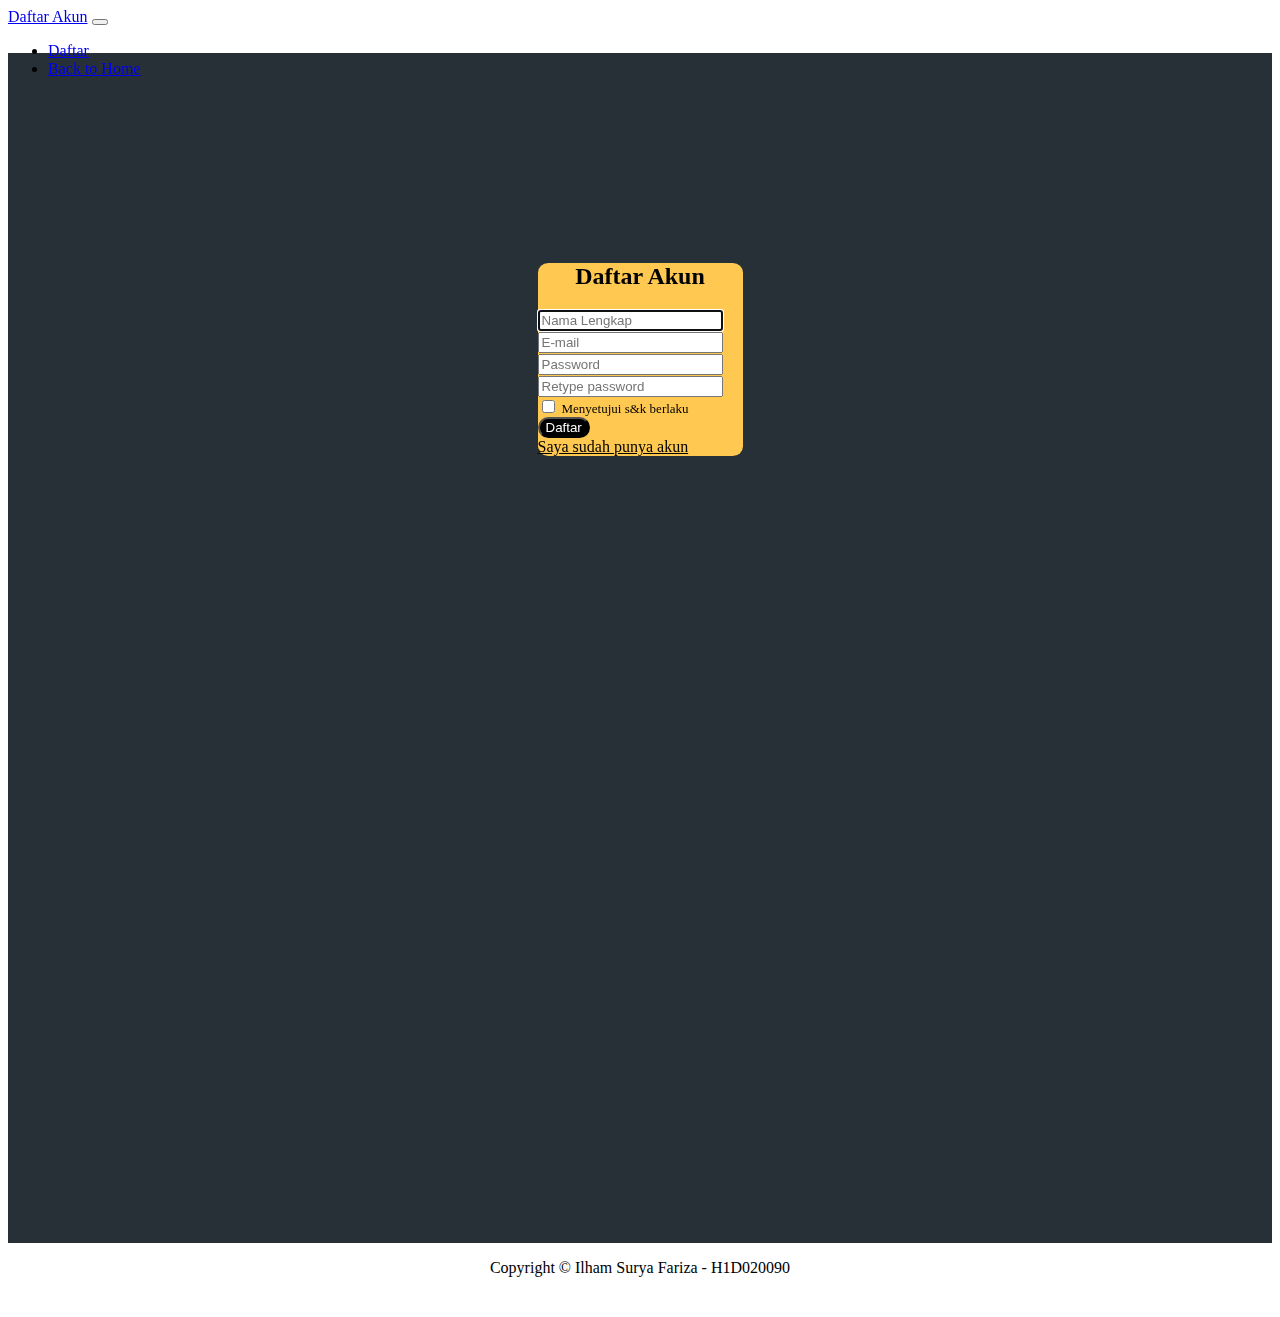
<file: daftar.html>
<!DOCTYPE html>
<html lang="en">
  <head>
    <!-- Required meta tags -->
    <meta charset="utf-8" />
    <meta name="viewport" content="width=device-width, initial-scale=1" />

    <!-- Bootstrap CSS -->
    <link href="https://cdn.jsdelivr.net/npm/bootstrap@5.1.3/dist/css/bootstrap.min.css" rel="stylesheet" integrity="sha384-1BmE4kWBq78iYhFldvKuhfTAU6auU8tT94WrHftjDbrCEXSU1oBoqyl2QvZ6jIW3" crossorigin="anonymous" />
    <link rel="stylesheet" href="style.css" />
    <link href="https://unpkg.com/aos@2.3.1/dist/aos.css" rel="stylesheet">
    <title>LOGIN</title>
  </head>
  <body>
    <nav class="navbar navbar-expand-xl navbar-dark bg-dark shadow-ms fixed-top" style="height: 45px;" data-aos="fade-down"> 
        <div class="container">
          <a class="navbar-brand" href="#">Daftar Akun</a>
          <button class="navbar-toggler" type="button" data-bs-toggle="collapse" data-bs-target="#navbarNav" aria-controls="navbarNav" aria-expanded="false" aria-label="Toggle navigation">
            <span class="navbar-toggler-icon"></span>
          </button>
          <div class="collapse navbar-collapse" id="navbarNav">
            <ul class="navbar-nav ms-auto">
              <li class="nav-item">
                <a class="nav-link active" aria-current="page" href="#daftar">Daftar</a>
              </li>
              <li class="nav-item">
                <a class="nav-link" href="index.html">Back to Home</a>
              </li>
            </ul>
          </div>
        </div>
      </nav>
      <!-- Akhir Navbar -->
    <!-- Daftar -->
    <section id="daftar">
      <div class="container" align="center">
        <div class="card form-daftar" data-aos="fade-down"  data-aos-duration="1000" data-aos-delay="500">
            <div class="card-body">
              <h2 class="card-title" align="center" style="color: black;">Daftar Akun</h2>
              <form name="inputan" action="hasil.html" method="get">
                <div class="input-group mb-3">
                  <input name="nama" type="text" class="form-control" id="nama" placeholder="Nama Lengkap" autofocus >
                  <span class="input-group-text" ><svg xmlns="http://www.w3.org/2000/svg" width="16" height="16" fill="currentColor" class="bi bi-person-fill" viewBox="0 0 16 16">
                    <path d="M3 14s-1 0-1-1 1-4 6-4 6 3 6 4-1 1-1 1H3zm5-6a3 3 0 1 0 0-6 3 3 0 0 0 0 6z"/>
                  </svg></span>
                </div>
                <div class="input-group mb-3">
                  <input name="email" type="email" class="form-control" id="uemail" placeholder="E-mail">
                    <span class="input-group-text"><svg xmlns="http://www.w3.org/2000/svg" width="16" height="16" fill="currentColor" class="bi bi-envelope-fill" viewBox="0 0 16 16">
                        <path d="M.05 3.555A2 2 0 0 1 2 2h12a2 2 0 0 1 1.95 1.555L8 8.414.05 3.555ZM0 4.697v7.104l5.803-3.558L0 4.697ZM6.761 8.83l-6.57 4.027A2 2 0 0 0 2 14h12a2 2 0 0 0 1.808-1.144l-6.57-4.027L8 9.586l-1.239-.757Zm3.436-.586L16 11.801V4.697l-5.803 3.546Z"/>
                      </svg></span>
                </div>
                <div class="input-group mb-3">
                  <input type="password" name="password" class="form-control" id="password" placeholder="Password" onChange="onChange()" >
                  <span class="input-group-text"><svg xmlns="http://www.w3.org/2000/svg" width="16" height="16" fill="currentColor" class="bi bi-lock-fill" viewBox="0 0 16 16">
                    <path d="M8 1a2 2 0 0 1 2 2v4H6V3a2 2 0 0 1 2-2zm3 6V3a3 3 0 0 0-6 0v4a2 2 0 0 0-2 2v5a2 2 0 0 0 2 2h6a2 2 0 0 0 2-2V9a2 2 0 0 0-2-2z"/>
                  </svg></span>
                </div>
                <div class="input-group mb-3">
                  <input type="password" name="confirm" class="form-control" id="confirm_password" placeholder="Retype password" onChange="onChange()" >
                  <span class="input-group-text"><svg xmlns="http://www.w3.org/2000/svg" width="16" height="16" fill="currentColor" class="bi bi-lock-fill" viewBox="0 0 16 16">
                    <path d="M8 1a2 2 0 0 1 2 2v4H6V3a2 2 0 0 1 2-2zm3 6V3a3 3 0 0 0-6 0v4a2 2 0 0 0-2 2v5a2 2 0 0 0 2 2h6a2 2 0 0 0 2-2V9a2 2 0 0 0-2-2z"/>
                  </svg></span>
                </div>
                <div class="mb-3 form-check">
                    <input type="checkbox" class="form-check-input" id="sk" >
                    <label class="form-check-label text-start" for="exampleCheck1" style="color: black;"><font style="font-size: 13px;">Menyetujui s&k berlaku</font></label>
                  </div>
                <div class="d-grid">
                <button type="submit" class="button button1" id="tombol" style="background-color: black;">Daftar</button>
                </div>
                <div>
                    <label><a href="#" class="Link" style="color: black;">Saya sudah punya akun</a></label>
                </div>
              </form>
            </div>
          </div>
        </div>
      </div>
    </section>
     <!-- FOOTER -->
     <footer class="bg-dark text-white p-3" style="height: 50px">
      <p align="center">Copyright &copy; Ilham Surya Fariza - H1D020090</p>

    </footer>
    <!-- END -->
    <!-- <script> ga kepake
      function setFocusToTextBox() {
          document.getElementById("nama").focus();
      }
      const nama = document.querySelector("nama");
      nama.onload = setFocusToTextBox();
      ga kepake
   </script> -->
    <script>
      // ga kepake tapi gamau dihapus
      // function setFocusToTextBox() {
      // document.getElementById("nama").focus();
      // }
      // nama.onload = setFocusToTextBox();
    // function setFocusToTextBox() {
    //   document.getElementById("nama").focus();
    //   }
    //   const nama = document.querySelector("nama");
    //   nama.onload = setFocusToTextBox();
    
    // function onChange() {
    //   const password = document.querySelector('input[name=password]');
    //   const confirm = document.querySelector('input[name=confirm]');
    //   if (confirm.value === password.value) {
    //     confirm.setCustomValidity('');
    //   } else {
    //     confirm.setCustomValidity('Passwords do not match');
    //   }
    // }
    // end- ga kepake  alah
      const nama = document.getElementById("nama");
      const email = document.getElementById("uemail");
      const pass = document.getElementById("password");
      const confirmPass = document.getElementById("confirm_password");
      const submitButton = document.getElementById("tombol");

      function changeLine (fromInput, toInput) {
      fromInput.addEventListener("keypress", function onEvent(event){
         if(event.key == "Enter"){
            event.preventDefault();
            toInput.focus();
          }
        });
      }

      changeLine(nama, email);
      changeLine(email, pass);
      changeLine(pass, confirmPass);

      function validatePassword(){
        if(pass.value != confirmPass.value){
          confirmPass.setCustomValidity("Password Don't Match");
        } else {
         confirmPass.setCustomValidity("");
        }
      }

      pass.onchange = validatePassword;
      confirmPass.onkeyup = validatePassword;
    </script>
    <!-- END-->

    <!-- Option 1: Bootstrap Bundle with Popper -->
    <script src="https://cdn.jsdelivr.net/npm/bootstrap@5.1.3/dist/js/bootstrap.bundle.min.js" integrity="sha384-ka7Sk0Gln4gmtz2MlQnikT1wXgYsOg+OMhuP+IlRH9sENBO0LRn5q+8nbTov4+1p" crossorigin="anonymous"></script>
    <script src="https://unpkg.com/aos@next/dist/aos.js"></script>
  <script>
    AOS.init();
  </script>
  </body>
</html>
</file>
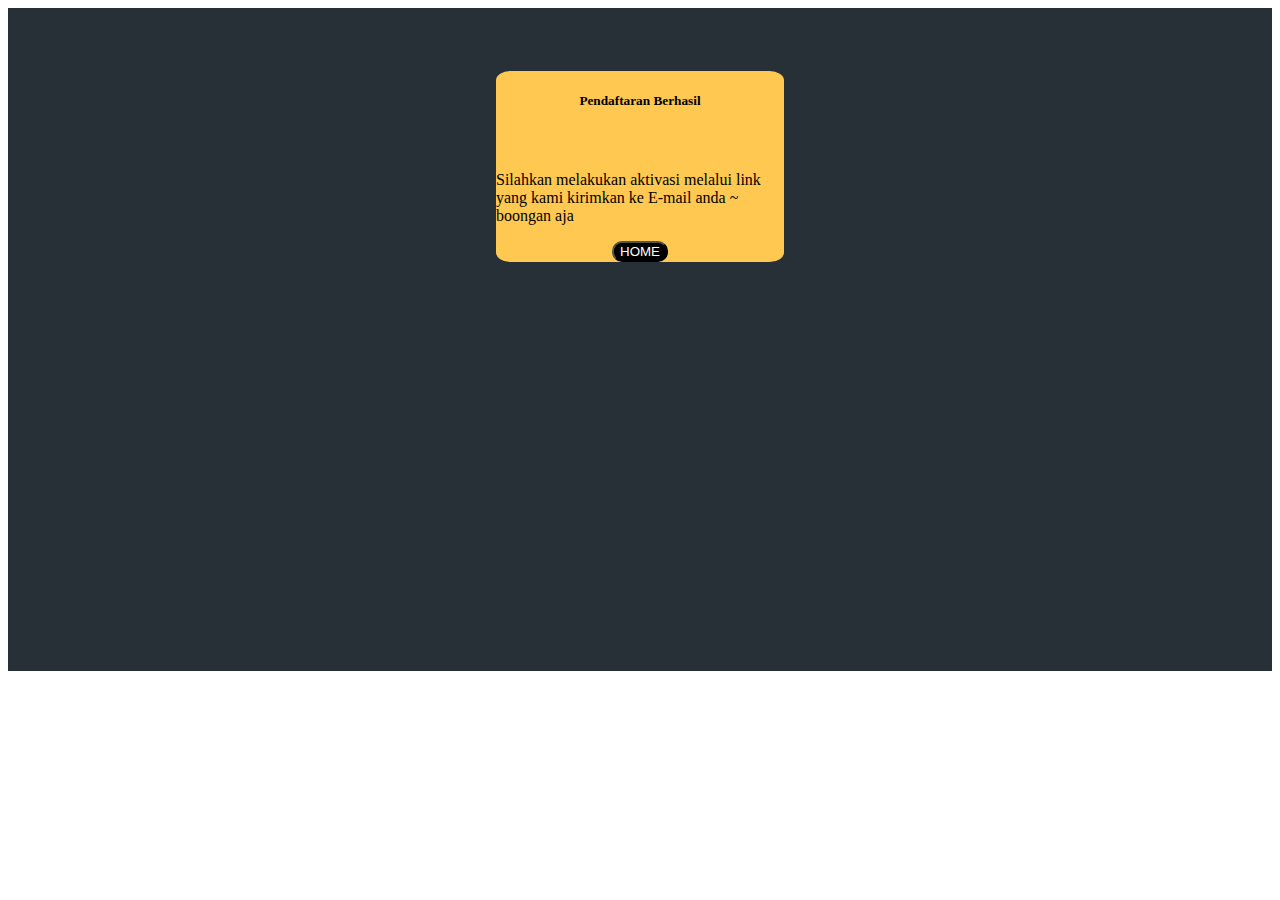
<file: hasil.html>
<!DOCTYPE html>
<html lang="en">
  <head>
    <!-- Required meta tags -->
    <meta charset="utf-8" />
    <meta name="viewport" content="width=device-width, initial-scale=1" />

    <!-- Bootstrap CSS -->
    <link href="https://cdn.jsdelivr.net/npm/bootstrap@5.1.3/dist/css/bootstrap.min.css" rel="stylesheet" integrity="sha384-1BmE4kWBq78iYhFldvKuhfTAU6auU8tT94WrHftjDbrCEXSU1oBoqyl2QvZ6jIW3" crossorigin="anonymous" />
    <link rel="stylesheet" href="style.css" />
  </head>
  <body>
    <section id="hasil">
      <div class="card hasil-daftar" style="width: 18rem">
        <div class="card-body">
          <h5 class="card-title" align="center"><font style="color: black">Pendaftaran Berhasil</font></h5>
          <h6 class="card-subtitle mb-2 text-muted" align="center">Terimakasih telah mendaftar</h6>
          <p class="card-text"><font style="color: black">Silahkan melakukan aktivasi melalui link yang kami kirimkan ke E-mail anda ~ boongan aja</font></p>
          <div align="center">
            <button class="button button2" align="center">
              <a href="index.html" class="card-link" style="text-decoration: none"><font style="color: white">HOME</font></a>
            </button>
          </div>
        </div>
      </div>
    </section>

    <script src="https://cdn.jsdelivr.net/npm/bootstrap@5.1.3/dist/js/bootstrap.bundle.min.js" integrity="sha384-ka7Sk0Gln4gmtz2MlQnikT1wXgYsOg+OMhuP+IlRH9sENBO0LRn5q+8nbTov4+1p" crossorigin="anonymous"></script>
  </body>
</html>
</file>
<file: style.css>
.jumbotron {
  padding-top: 2rem;
  background-color: rgb(255, 200, 80);
}
#about {
  background-color: #273036;
  color: rgb(255, 200, 80);
}
#pendidikan {
  background-color: rgb(255, 200, 80);
  color: #273036;
}
#kepengurusan {
  background-color: #273036;
  color: rgb(255, 200, 80);
}
#skills {
  background-color: rgb(255, 200, 80);
  color: #273036;
}
#findme {
  background-color: #273036;
  color: rgb(255, 200, 80);
}
#daftar {
  background-color: #273036;
  color: rgb(255, 200, 80);
  display: flex;
  height: 1000px;
  justify-content: center;
  padding-top: 15%;
  margin: auto;
}
.form-daftar {
  height: fit-content;
  width: fit-content;
  background-color: rgb(255, 200, 80);
  border-color: black;
  border-radius: 5%;
  text-align: start;
}
#hasil {
  background-color: #273036;
  color: rgb(255, 200, 80);
  display: flex;
  height: 600px;
  justify-content: center;
  padding-top: 5%;
}
.hasil-daftar {
  height: fit-content;
  width: fit-content;
  background-color: rgb(255, 200, 80);
  border-color: black;
  border-radius: 5%;
  text-align: start;
}
.button1 {
  background-color: black;
  border-radius: 30px;
  color: white;
}
.button2 {
  background-color: black;
  border-radius: 10px;
}
</file>
